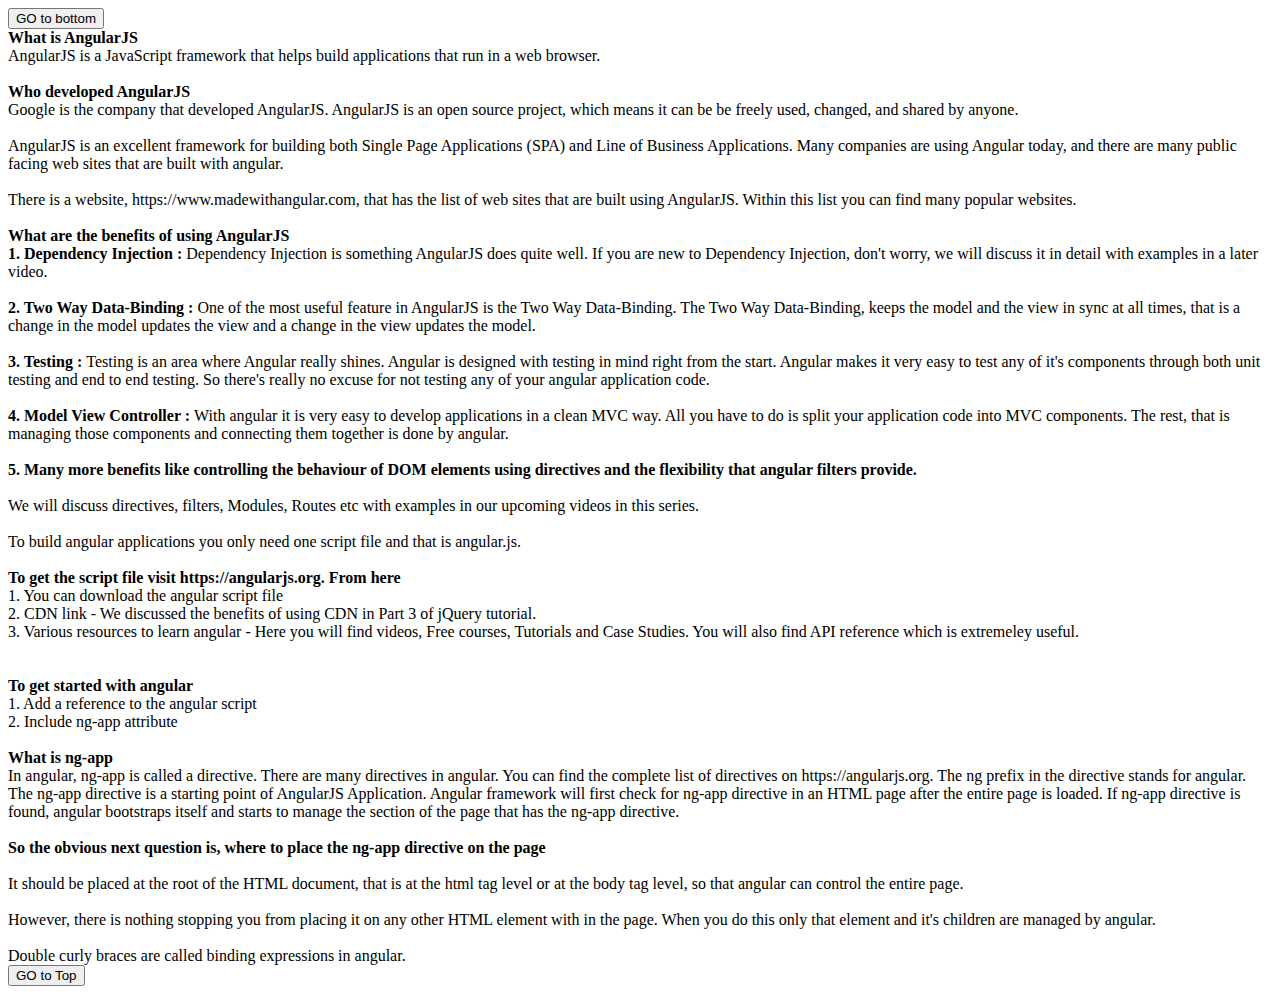
<file: day.5.2.html>
<!-- anchorScroll method demo -->
<!DOCTYPE html>
<html lang="en" ng-app = "anchorModule">
<head>
	<meta charset="UTF-8">
	<title>AnchorScroll</title>
	<script src="scripts/angular.js"></script>
	<script src="scripts/script.js"></script>
</head>
<body ng-controller="demoAnchorController">
	<!-- content div start -->
	<input type="button" id="top" value="GO to bottom" ng-click="scrollTo('bottom')">
	<div>
		<b>What is AngularJS</b>
		<br />
		AngularJS is a JavaScript framework that helps build applications that run in a web browser.
		<br /><br />
		<b>Who developed AngularJS</b>
		<br />
		Google is the company that developed AngularJS. AngularJS is an open source project, which means it can be be freely used, changed, and shared by anyone.
		<br /><br />
		AngularJS is an excellent framework for building both Single Page Applications (SPA) and Line of Business Applications. Many companies are using Angular today, and there are many public facing web sites that are built with angular.
		<br /><br />
		There is a website, https://www.madewithangular.com, that has the list of web sites that are built using AngularJS. Within this list you can find many popular websites.
		<br /><br />
		<b>What are the benefits of using AngularJS</b>
		<br />
		<b>1. Dependency Injection : </b>Dependency Injection is something AngularJS does quite well. If you are new to Dependency Injection, don't worry, we will discuss it in detail with examples in a later video.
		<br /><br />
		<b>2. Two Way Data-Binding : </b>One of the most useful feature in AngularJS is the Two Way Data-Binding. The Two Way Data-Binding, keeps the model and the view in sync at all times, that is a change in the model updates the view and a change in the view updates the model.
		<br /><br />
		<b>3. Testing : </b>Testing is an area where Angular really shines. Angular is designed with testing in mind right from the start. Angular makes it very easy to test any of it's components through both unit testing and end to end testing. So there's really no excuse for not testing any of your angular application code.
		<br /><br />
		<b>4. Model View Controller : </b>With angular it is very easy to develop applications in a clean MVC way. All you have to do is split your application code into MVC components. The rest, that is managing those components and connecting them together is done by angular.
		<br /><br />
		<b>5. Many more benefits like controlling the behaviour of DOM elements using directives and the flexibility that angular filters provide.</b>
		<br /><br />
		We will discuss directives, filters, Modules, Routes etc with examples in our upcoming videos in this series.
		<br /><br />
		To build angular applications you only need one script file and that is angular.js.
		<br /><br />
		<b>To get the script file visit https://angularjs.org. From here</b>
		<br />
		1. You can download the angular script file<br />
		2. CDN link - We discussed the benefits of using CDN in Part 3 of jQuery tutorial.<br />
		3. Various resources to learn angular - Here you will find videos, Free courses, Tutorials and Case Studies. You will also find API reference which is extremeley useful.<br />
		<br /><br />
		<b>To get started with angular</b>
		<br />
		1. Add a reference to the angular script
		<br />
		2. Include ng-app attribute
		<br /><br />

		<b>What is ng-app</b>
		<br />
		In angular, ng-app is called a directive. There are many directives in angular. You can find the complete list of directives on https://angularjs.org. The ng prefix in the directive stands for angular. The ng-app directive is a starting point of AngularJS Application. Angular framework will first check for ng-app directive in an HTML page after the entire page is loaded. If ng-app directive is found, angular bootstraps itself and starts to manage the section of the page that has the ng-app directive.
		<br /><br />
		<b>So the obvious next question is, where to place the ng-app directive on the page</b>
		<br /><br />
		It should be placed at the root of the HTML document, that is at the html tag level or at the body tag level, so that angular can control the entire page.
		<br /><br />
		However, there is nothing stopping you from placing it on any other HTML element with in the page. When you do this only that element and it's children are managed by angular.
		<br /><br />
		<span>Double curly braces are called binding expressions in angular.</span>
	</div>
	<!-- content div end -->
	<input type="button" id="bottom" value="GO to Top" ng-click="scrollTo('top')">

</body>
</html>
</file>
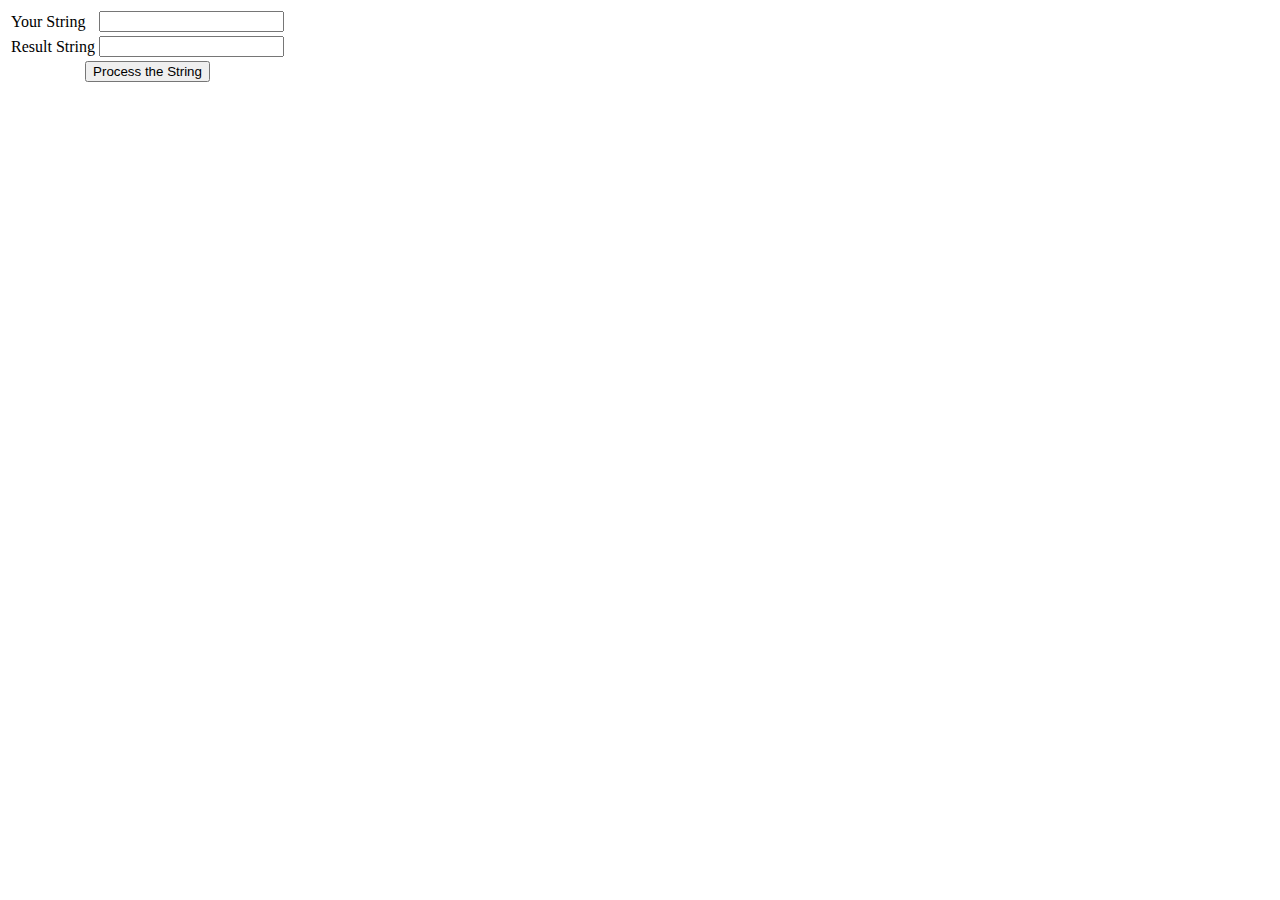
<file: day5.1.html>
﻿<!DOCTYPE html>
<html>
<head>
    <title></title>
	<meta charset="utf-8" />
    <script src="scripts/angular.js"></script>
    <script src="scripts/script.js"></script>
    <script src="scripts/stringService.js"></script>
</head>
<body ng-app="myModule">
    <table ng-controller="customServiceController">
        <tr>
            <td>Your String</td>
            <td><input type="text" ng-model="input"/></td>
        </tr>
        <tr>
            <td>Result String</td>
            <td><input type="text" ng-model="output"/></td>
        </tr>
        <tr>
            <td colspan="2" align="center"><input type="button" ng-click="transfromTheString(input)" value="Process the String"/></td>
        </tr>
    </table>
</body>
</html>
</file>
